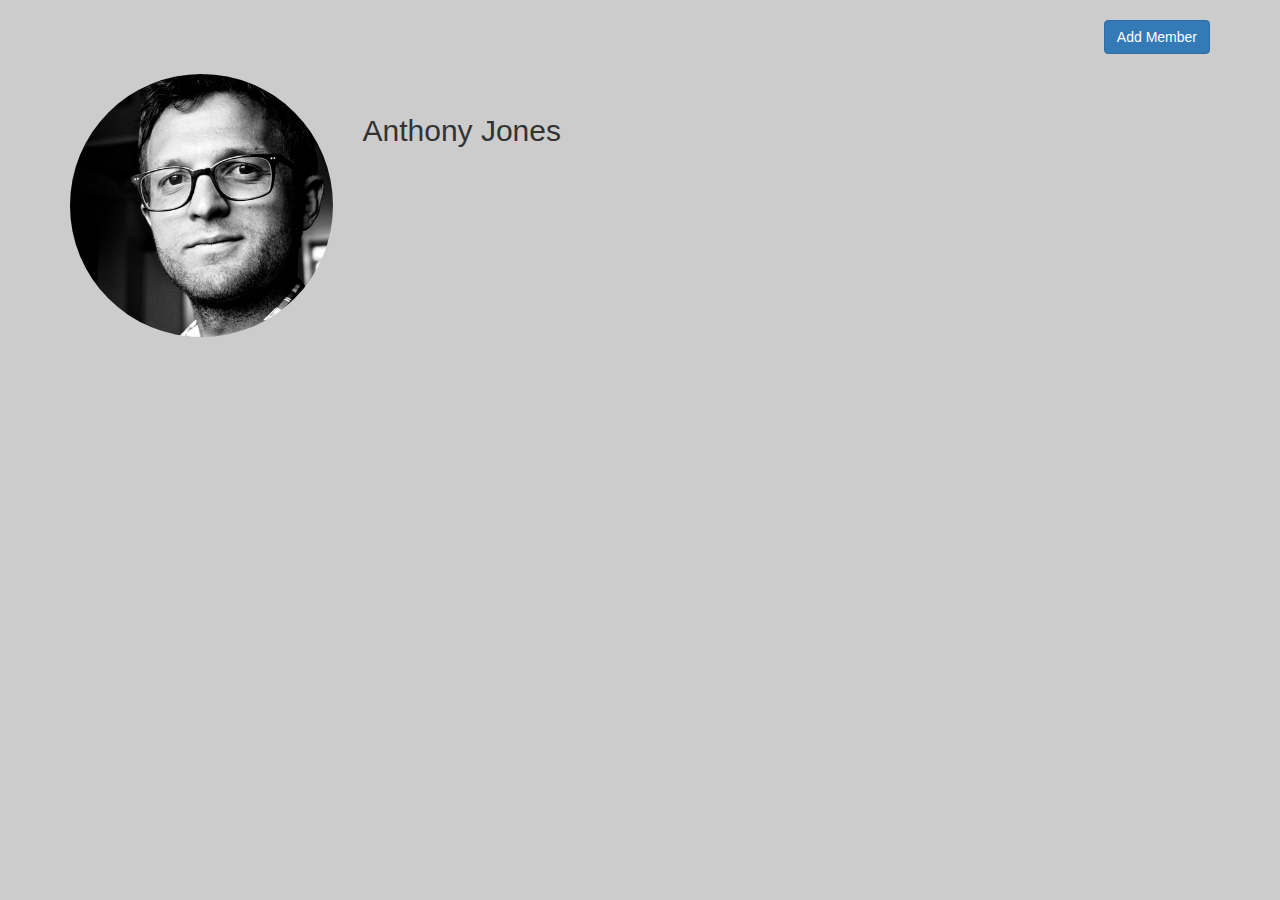
<file: week_7/day_1/member_list/index.html>
<!DOCTYPE html>
<html>
<head>
	<title>Member List</title>

	<!-- Latest compiled and minified CSS -->
	<link rel="stylesheet" href="https://maxcdn.bootstrapcdn.com/bootstrap/3.3.5/css/bootstrap.min.css" />

	<link rel="stylesheet" href="css/style.css" />
</head>
<body>

<div class="container margin-top-20">
	<div class="row">
		<div class="col-sm-12">
			<button type="button" class="btn btn-primary pull-right" data-toggle="modal" data-target="#add-member">Add Member</button>
		</div>
	</div>

	<div class="row margin-top-20">
		<div class="col-sm-3">
			<img class="img-responsive img-circle" src="img/sample.jpg" />
		</div>
		<div class="col-sm-9">
			<h2 class="margin-top-40">Anthony Jones</h2>
		</div>
	</div>
</div>

<div id="add-member" class="modal fade">
	<div class="modal-dialog">
		<div class="modal-content">
			<div class="modal-header">
				<button type="button" class="close" data-dismiss="modal" aria-label="Close"><span aria-hidden="true">&times;</span></button>
				<h4 class="modal-title">Add Member</h4>
			</div>
			<div class="modal-body">
				<div class="bold">
					Member Name
				</div>
				<div class="margin-top-20">
					<input type="text" class="form-control" placeholder="Member Name" />
				</div>
				<div class="bold margin-top-20">
					Upload Photo
				</div>
				<div class="margin-top-20">
					Upload photo code here
				</div>
			</div>
			<div class="modal-footer">
				<button type="button" class="btn btn-default" data-dismiss="modal">Close</button>
				<button type="submit" class="btn btn-primary">Save Member</button>
			</div>
		</div><!-- /.modal-content -->
	</div><!-- /.modal-dialog -->
</div><!-- /.modal -->

<script src="http://code.jquery.com/jquery-2.1.4.min.js"></script>

<!-- Latest compiled and minified JavaScript -->
<script src="https://maxcdn.bootstrapcdn.com/bootstrap/3.3.5/js/bootstrap.min.js"></script>

</body>
</html>
</file>
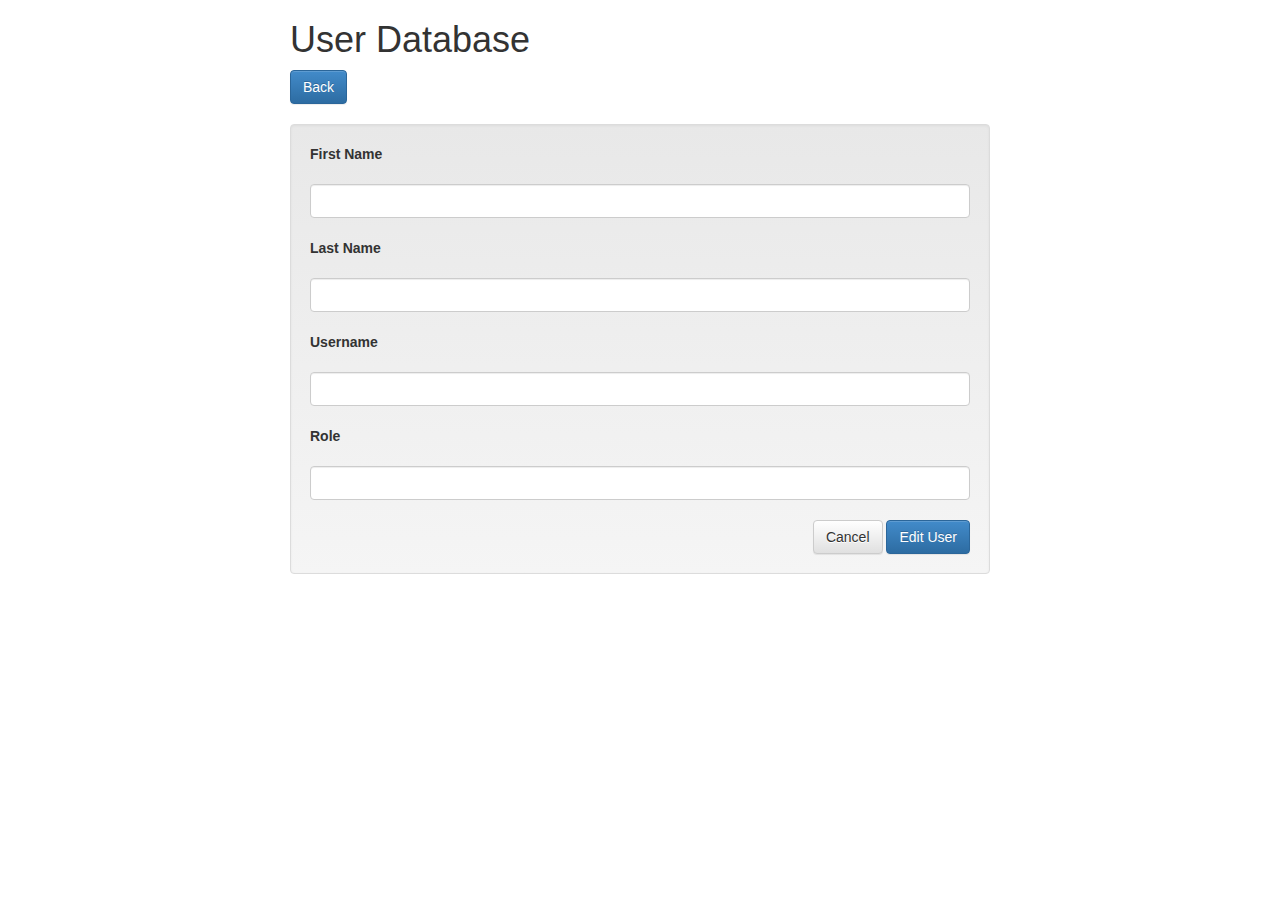
<file: week_3/day_2/user_database/edit.html>
<!DOCTYPE html>
<html>

<head>
	<title>User Database</title>

	<!-- Latest compiled and minified CSS -->
	<link rel="stylesheet" href="libraries/bootstrap.css" />

	<!-- Optional theme -->
	<link rel="stylesheet" href="libraries/bootstrap-theme.css" />

	<style>
		.bold {
			font-weight:bold;
		}

		.margin-top-20 {
			margin-top:20px;
		}

		.small-container {
			width:700px;
			margin-left:auto;
			margin-right:auto;
		}

		.txt-right {
			text-align:right;
		}
	</style>
</head>

<body>

<div class="small-container">
	<h1>User Database</h1>

	<div>
		<a href="#" class="btn btn-primary">Back</a>
	</div>
</div>

<div class="small-container margin-top-20">
	<div class="well">
		<div class="bold">
			First Name
		</div>
		<div class="margin-top-20">
			<input type="text" class="form-control" />
		</div>
		<div class="bold margin-top-20">
			Last Name
		</div>
		<div class="margin-top-20">
			<input type="text" class="form-control" />
		</div>
		<div class="bold margin-top-20">
			Username
		</div>
		<div class="margin-top-20">
			<input type="text" class="form-control" />
		</div>
		<div class="bold margin-top-20">
			Role
		</div>
		<div class="margin-top-20">
			<input type="text" class="form-control" />
		</div>
		<div class="margin-top-20 txt-right">
			<a href="#" class="btn btn-default">Cancel</a>
			<button type="submit" class="btn btn-primary">Edit User</button>
		</div>
	</div>
</div>

<!--jQuery-->
<script src="libraries/jquery.js"></script>

<!-- Latest compiled and minified JavaScript -->
<script src="libraries/bootstrap.js"></script>

</body>

</html>
</file>
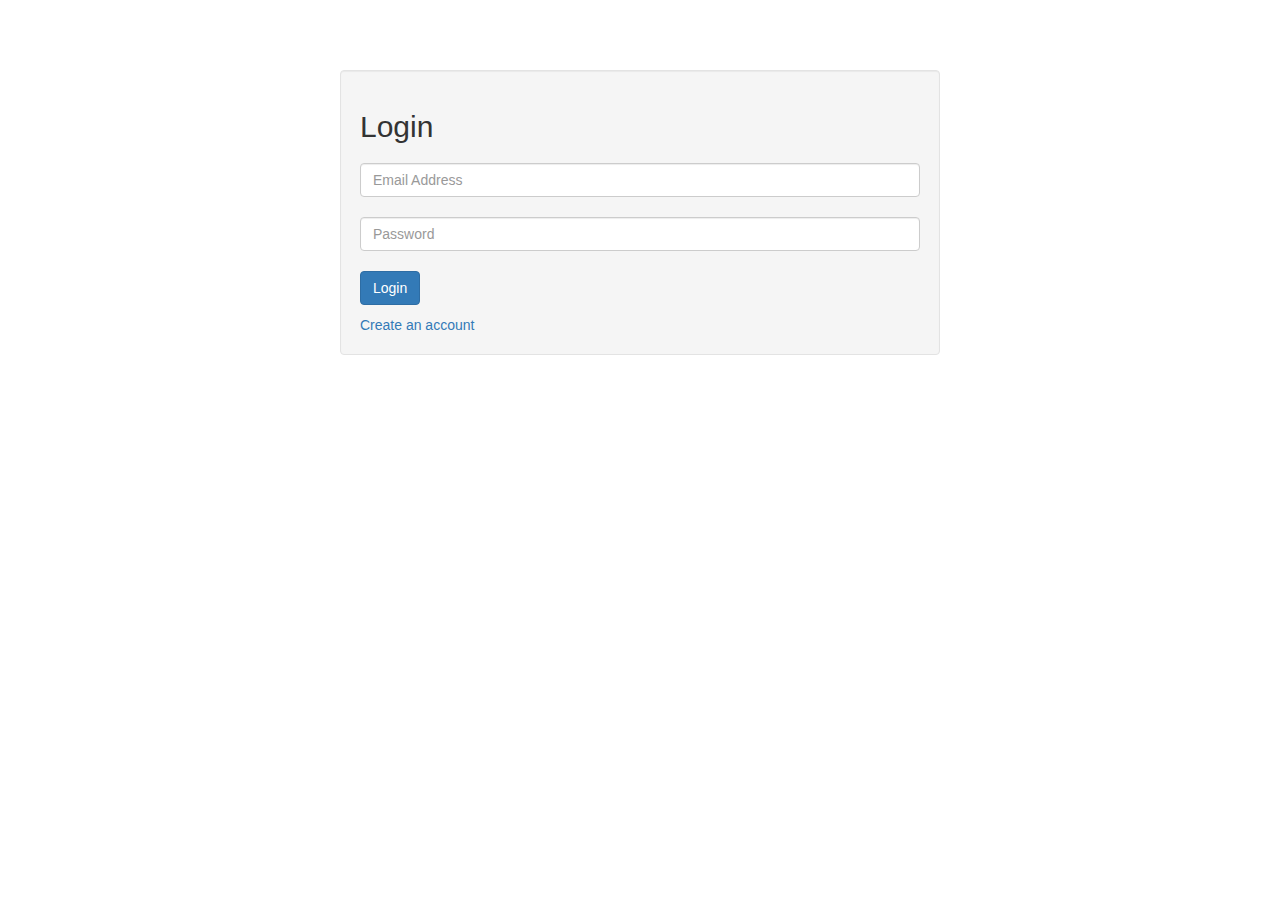
<file: week_6/day_1/blog_template/login.html>
<!DOCTYPE html>
<html>
<head>
	<title>Login to Blog.Ly</title>

	<!-- Bootstrap Core CSS -->
    <link rel="stylesheet" href="https://maxcdn.bootstrapcdn.com/bootstrap/3.3.5/css/bootstrap.min.css" />

    <link href="css/style.css" rel="stylesheet">
</head>
<body>

<div class="small-container well">
	<h2>Login</h2>

	<div class="margin-top-20">
		<input type="email" class="form-control" placeholder="Email Address" />
	</div>

	<div class="margin-top-20">
		<input type="password" class="form-control" placeholder="Password" />
	</div>

	<div class="margin-top-20">
		<button type="submit" class="btn btn-primary">Login</button>
	</div>

	<div class="margin-top-10">
		<a href="#">Create an account</a>
	</div>
</div>

</body>
</html>
</file>
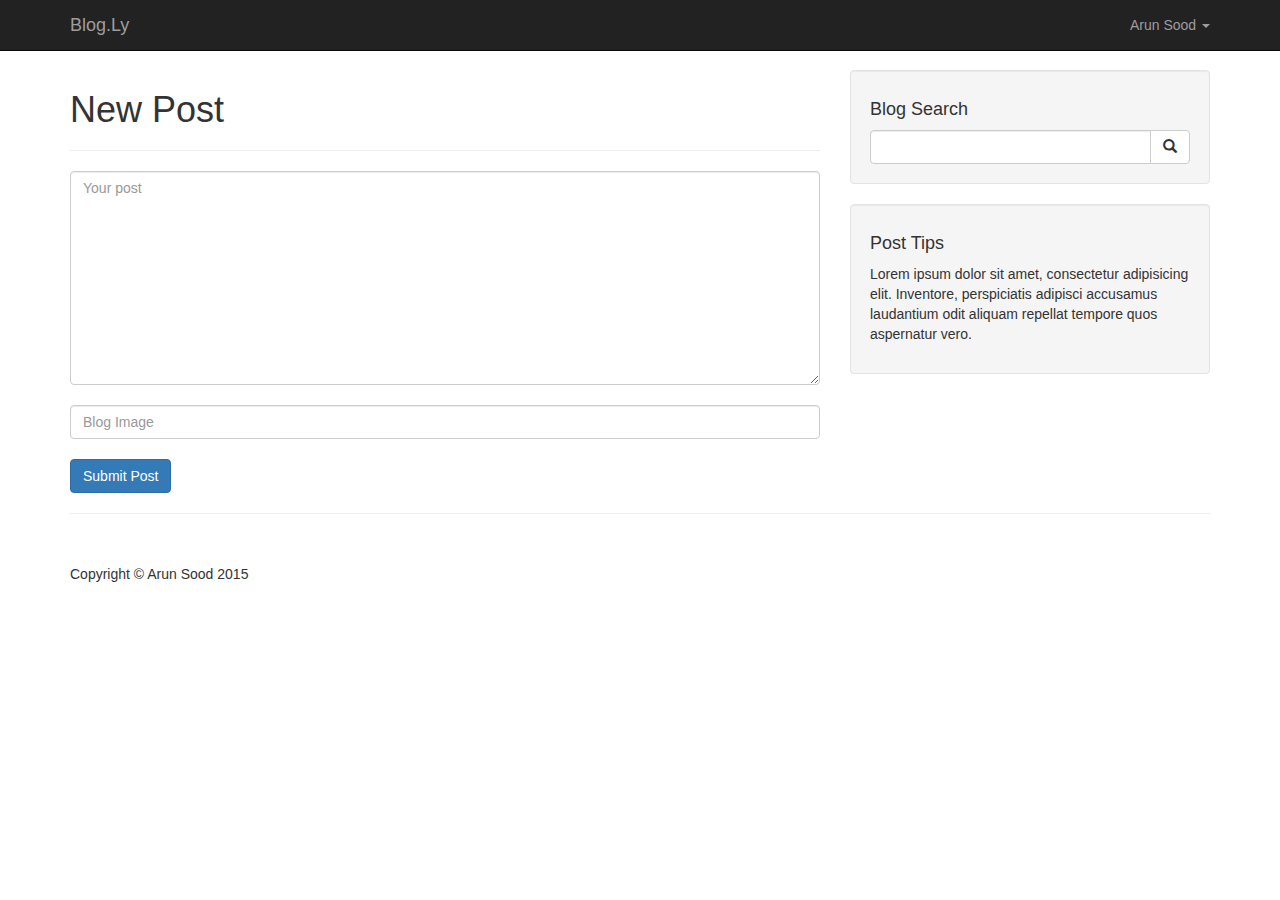
<file: week_6/day_1/blog_template/new_post.html>
<!DOCTYPE html>
<html lang="en">

<head>

    <meta charset="utf-8">

    <title>New Post</title>

    <!-- Bootstrap Core CSS -->
    <link rel="stylesheet" href="https://maxcdn.bootstrapcdn.com/bootstrap/3.3.5/css/bootstrap.min.css" />

    <link href="css/style.css" rel="stylesheet">

</head>

<body>

    <!-- Navigation -->
    <nav class="navbar navbar-inverse navbar-fixed-top" role="navigation">
        <div class="container">
            <!-- Brand and toggle get grouped for better mobile display -->
            <div class="navbar-header">
                <button type="button" class="navbar-toggle" data-toggle="collapse" data-target="#bs-example-navbar-collapse-1">
                    <span class="sr-only">Toggle navigation</span>
                    <span class="icon-bar"></span>
                    <span class="icon-bar"></span>
                    <span class="icon-bar"></span>
                </button>
                <a class="navbar-brand" href="#">Blog.Ly</a>
            </div>
            <!-- Collect the nav links, forms, and other content for toggling -->
            <div class="collapse navbar-collapse" id="bs-example-navbar-collapse-1">
                <ul class="nav navbar-nav navbar-right">
                    <li class="dropdown">
                        <a href="#" class="dropdown-toggle" data-toggle="dropdown" role="button" aria-haspopup="true" aria-expanded="false">Arun Sood <span class="caret"></span></a>
                        <ul class="dropdown-menu">
                            <li><a href="#">New Post</a></li>
                            <li role="separator" class="divider"></li>
                            <li><a href="#">Log Out</a></li>
                        </ul>
                    </li>
                </ul>
            </div>
            <!-- /.navbar-collapse -->
        </div>
        <!-- /.container -->
    </nav>

    <!-- Page Content -->
    <div class="container">

        <div class="row">

            <!-- Blog Post Content Column -->
            <div class="col-lg-8">

                <!-- Blog Post -->

                <!-- Title -->
                <h1>New Post</h1>

                <hr>

                <textarea class="form-control" placeholder="Your post" rows="10"></textarea>

                <div class="margin-top-20">
                    <input type="text" class="form-control" placeholder="Blog Image" />
                </div>

                <div class="margin-top-20">
                    <button type="submit" class="btn btn-primary">Submit Post</button>
                </div>

            </div>

            <!-- Blog Sidebar Widgets Column -->
            <div class="col-md-4">

                <!-- Blog Search Well -->
                <div class="well">
                    <h4>Blog Search</h4>
                    <div class="input-group">
                        <input type="text" class="form-control">
                        <span class="input-group-btn">
                            <button class="btn btn-default" type="button">
                                <span class="glyphicon glyphicon-search"></span>
                        </button>
                        </span>
                    </div>
                    <!-- /.input-group -->
                </div>

                <!-- Side Widget Well -->
                <div class="well">
                    <h4>Post Tips</h4>
                    <p>Lorem ipsum dolor sit amet, consectetur adipisicing elit. Inventore, perspiciatis adipisci accusamus laudantium odit aliquam repellat tempore quos aspernatur vero.</p>
                </div>

            </div>

        </div>
        <!-- /.row -->

        <hr>

        <!-- Footer -->
        <footer>
            <div class="row">
                <div class="col-lg-12">
                    <p>Copyright &copy; Arun Sood 2015</p>
                </div>
            </div>
            <!-- /.row -->
        </footer>

    </div>
    <!-- /.container -->

    <!-- jQuery -->
    <script src="http://code.jquery.com/jquery-2.1.4.min.js"></script>

    <!-- Bootstrap Core JavaScript -->
    <script src="https://maxcdn.bootstrapcdn.com/bootstrap/3.3.5/js/bootstrap.min.js"></script>

</body>

</html>
</file>
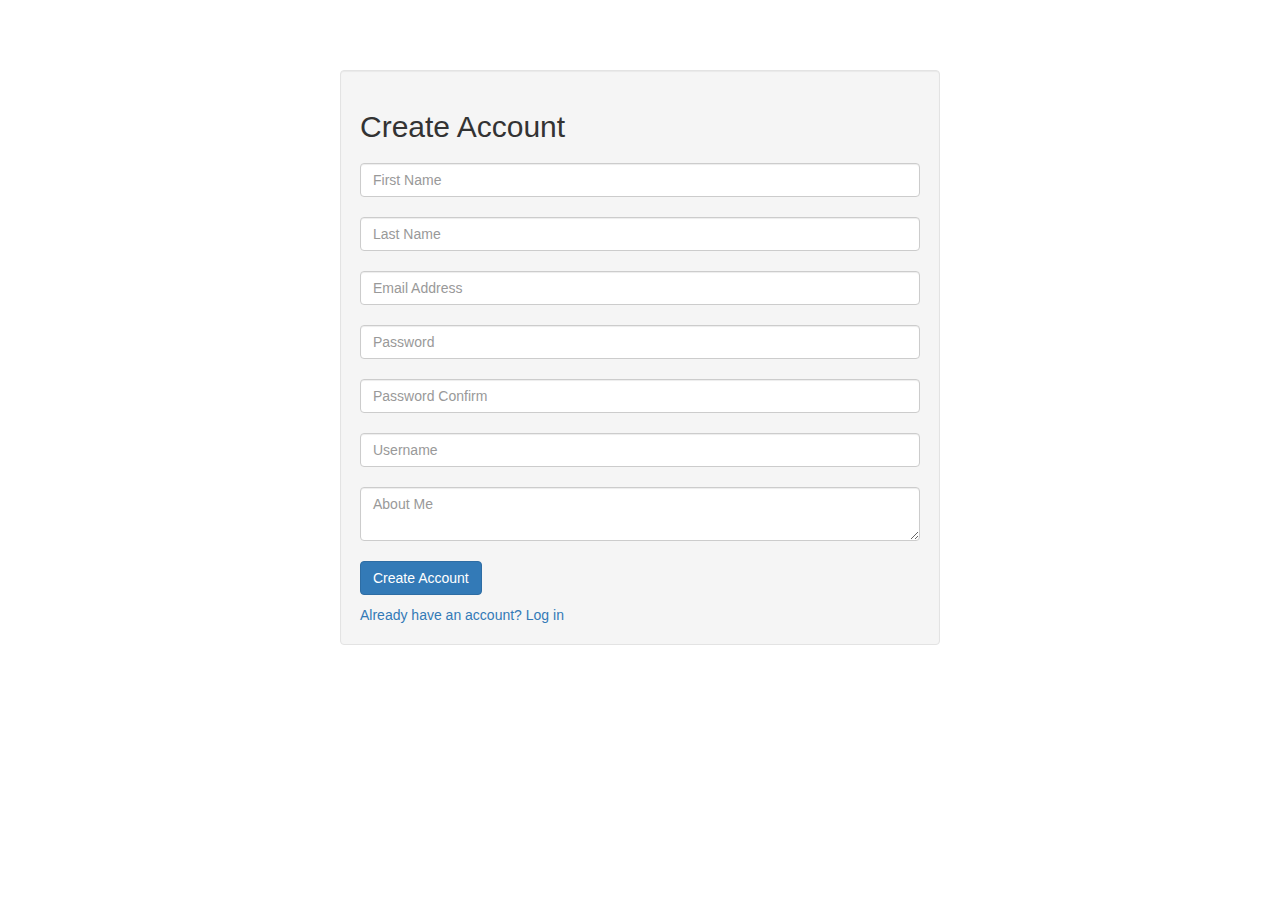
<file: week_6/day_1/blog_template/signup.html>
<!DOCTYPE html>
<html>
<head>
	<title>Create Account on Blog.Ly</title>

	<!-- Bootstrap Core CSS -->
    <link rel="stylesheet" href="https://maxcdn.bootstrapcdn.com/bootstrap/3.3.5/css/bootstrap.min.css" />

    <link href="css/style.css" rel="stylesheet">
</head>
<body>

<div class="small-container well">
	<h2>Create Account</h2>

	<div class="margin-top-20">
		<input type="text" class="form-control" placeholder="First Name" />
	</div>

	<div class="margin-top-20">
		<input type="text" class="form-control" placeholder="Last Name" />
	</div>

	<div class="margin-top-20">
		<input type="email" class="form-control" placeholder="Email Address" />
	</div>

	<div class="margin-top-20">
		<input type="password" class="form-control" placeholder="Password" />
	</div>

	<div class="margin-top-20">
		<input type="password" class="form-control" placeholder="Password Confirm" />
	</div>

	<div class="margin-top-20">
		<input type="text" class="form-control" placeholder="Username" />
	</div>

	<div class="margin-top-20">
		<textarea class="form-control" placeholder="About Me"></textarea>
	</div>

	<div class="margin-top-20">
		<button type="submit" class="btn btn-primary">Create Account</button>
	</div>

	<div class="margin-top-10">
		<a href="#">Already have an account? Log in</a>
	</div>
</div>

</body>
</html>
</file>
<file: week_7/day_1/member_list/css/style.css>
body {
	background-color:#CCC;
}

.margin-top-20 {
	margin-top:20px;
}

.margin-top-40 {
	margin-top:40px;
}

.bold {
	font-weight:bold;
}
</file>
<file: week_6/day_1/blog_template/css/style.css>
body {
    padding-top: 70px; /* Required padding for .navbar-fixed-top. Remove if using .navbar-static-top. Change if height of navigation changes. */
}

footer {
    margin: 50px 0;
}

.small-container {
	max-width:600px;
	margin-left:auto;
	margin-right:auto;
}

.margin-top-20 {
	margin-top:20px;
}

.margin-top-10 {
	margin-top:10px;
}
</file>
